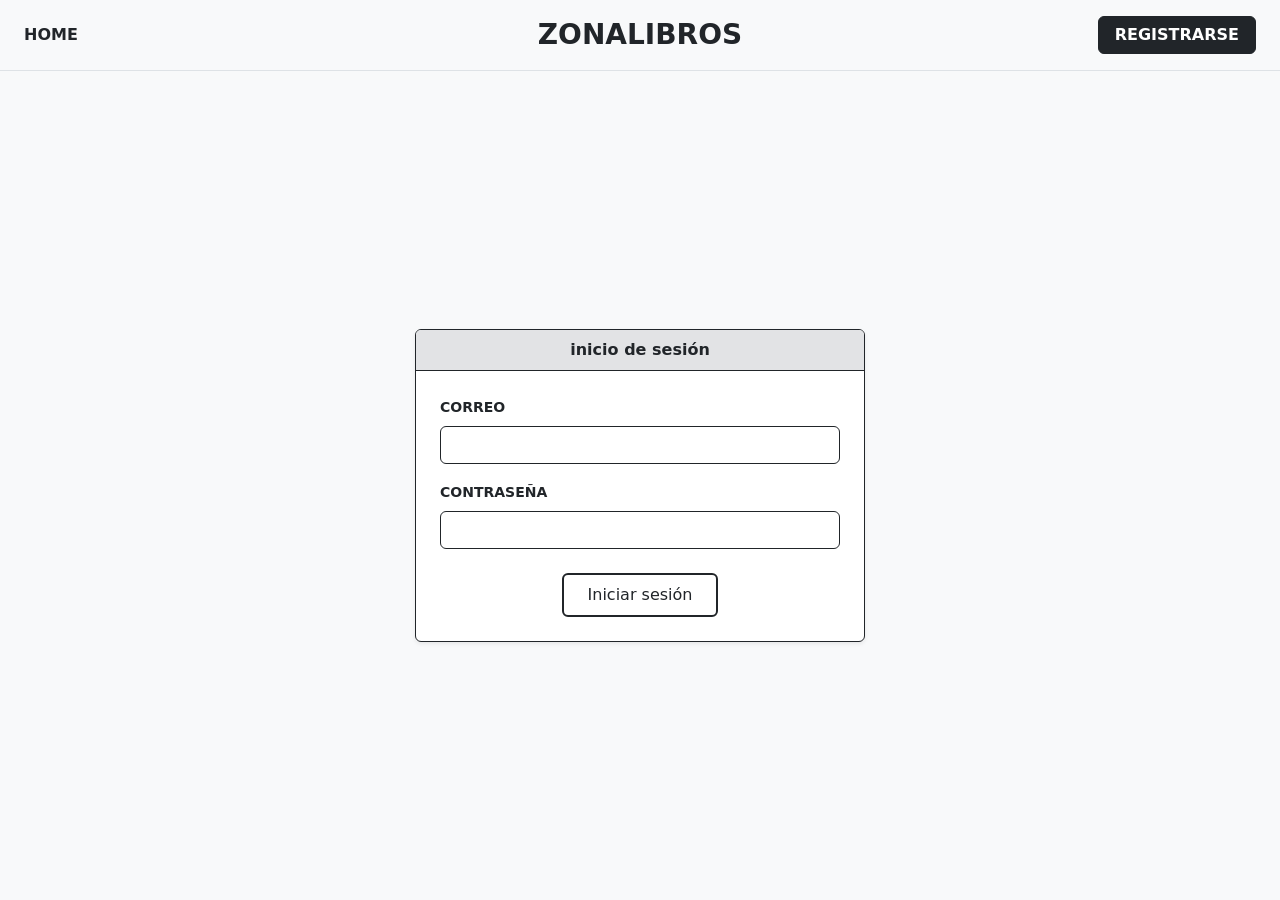
<file: login.html>
<!DOCTYPE html>
<html lang="es">
<head>
    <meta charset="UTF-8">
    <meta name="viewport" content="width=device-width, initial-scale=1.0">
    <link href="https://cdn.jsdelivr.net/npm/bootstrap@5.3.3/dist/css/bootstrap.min.css" rel="stylesheet">
    <link rel="stylesheet" href="stylesheet.css">
    <script src="scriptLogin.js" defer></script>
    <title>Ingresar Usuario - Zonalibros</title>
</head>
<body class="bg-light min-vh-100 d-flex flex-column">

    <header class="bg-body-tertiary border-bottom py-3">
        <div class="container-fluid px-4">
            <div class="row align-items-center">
                <div class="col-4 text-start">
                    <a href="#" class="text-dark text-decoration-none fw-bold">HOME</a>
                </div>
                <div class="col-4 text-center">
                    <h1 class="h3 m-0 fw-bold tracking-wide">ZONALIBROS</h1>
                </div>
                <div class="col-4 text-end">
                    <a href="registro.html" class="btn btn-dark text-uppercase px-3 fw-bold">REGISTRARSE</a>
                </div>
            </div>
        </div>
    </header>

    <main class="container flex-grow-1 d-flex justify-content-center align-items-center my-5">
        <div class="card border-dark shadow-sm" style="width: 100%; max-width: 450px;">
            <div class="card-header bg-secondary-subtle border-bottom border-dark text-center py-2">
                <span class="fw-bold text-lowercase fs-6">inicio de sesión</span>
            </div>
            
            <div class="card-body p-4">
                <div id="mensajeLogin"></div>

                <form id="formLogin">
                    <div class="mb-3">
                        <label for="email" class="form-label fw-bold text-uppercase small">CORREO</label>
                        <input type="email" class="form-control border-dark" id="email" name="email" required>
                    </div>

                    <div class="mb-4">
                        <label for="contraseña" class="form-label fw-bold text-uppercase small">CONTRASEÑA</label>
                        <input type="password" class="form-control border-dark" id="contraseña" name="contraseña" required>
                    </div>

                    <div class="text-center">
                        <button type="submit" class="btn btn-outline-dark px-4 py-2 border-2">Iniciar sesión</button>
                    </div>
                </form>
            </div>
        </div>
    </main>

    <script src="https://cdn.jsdelivr.net/npm/bootstrap@5.3.3/dist/js/bootstrap.bundle.min.js"></script>
</body>
</html>
</file>
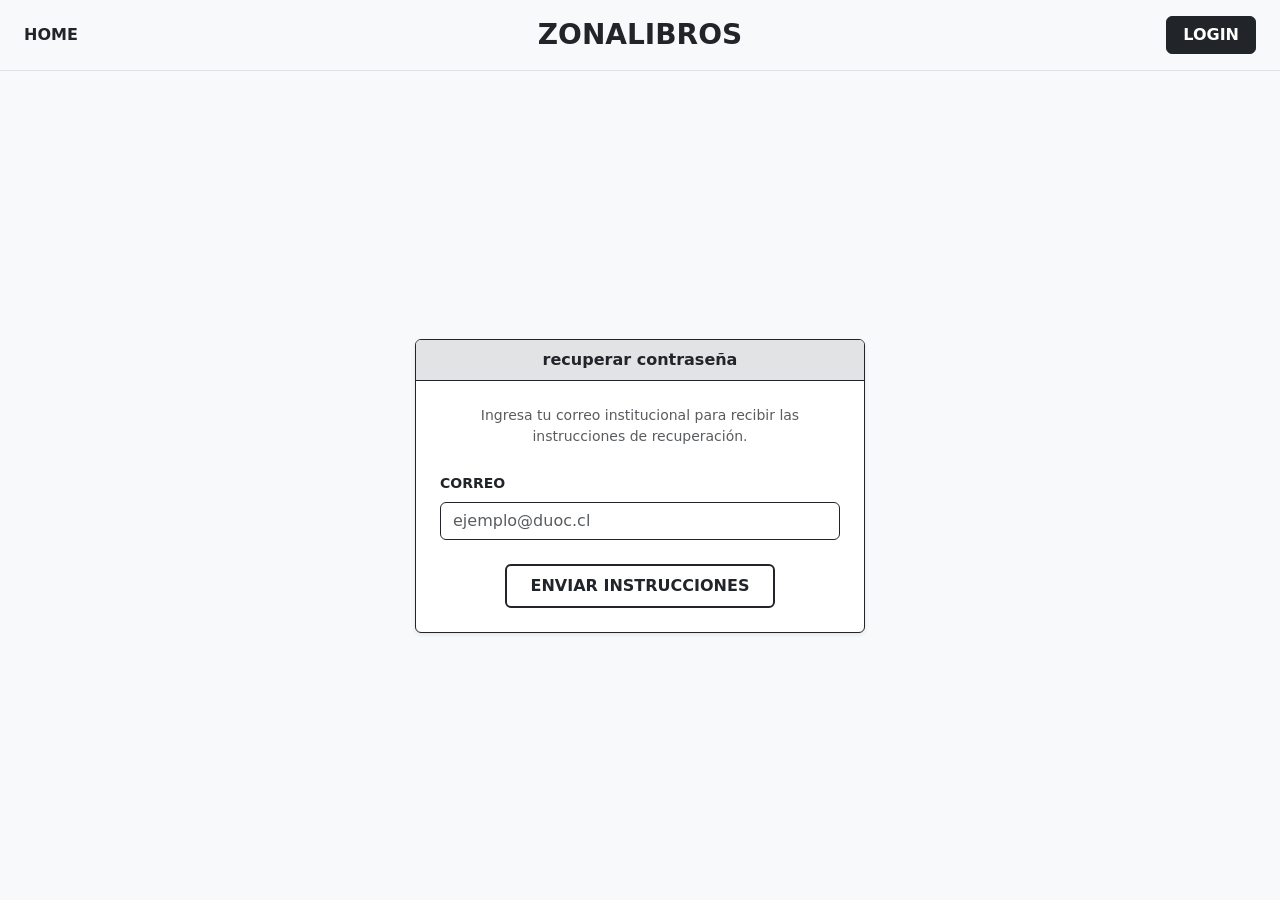
<file: recuperarContraseña.html>
<!DOCTYPE html>
<html lang="es">
<head>
    <meta charset="UTF-8">
    <meta name="viewport" content="width=device-width, initial-scale=1.0">
    <!-- CDN Bootstrap 5 -->
    <link href="https://cdn.jsdelivr.net/npm/bootstrap@5.3.3/dist/css/bootstrap.min.css" rel="stylesheet">
    <link rel="stylesheet" href="stylesheet.css">
    <script src="scriptRecuperarContraseña.js" defer></script>
    <title>Recuperar Contraseña - Zonalibros</title>
</head>
<body class="bg-light min-vh-100 d-flex flex-column">

    <header class="bg-body-tertiary border-bottom py-3">
        <div class="container-fluid px-4">
            <div class="row align-items-center">
                <div class="col-4 text-start">
                    <a href="#" class="text-dark text-decoration-none fw-bold">HOME</a>
                </div>
                <div class="col-4 text-center">
                    <h1 class="h3 m-0 fw-bold tracking-wide">ZONALIBROS</h1>
                </div>
                <div class="col-4 text-end">
                    <a href="login.html" class="btn btn-dark text-uppercase px-3 fw-bold">LOGIN</a>
                </div>
            </div>
        </div>
    </header>

    <main class="container flex-grow-1 d-flex justify-content-center align-items-center my-5">
        <div class="card border-dark shadow-sm" style="width: 100%; max-width: 450px;">
            <div class="card-header bg-secondary-subtle border-bottom border-dark text-center py-2">
                <span class="fw-bold text-lowercase fs-6">recuperar contraseña</span>
            </div>
            
            <div class="card-body p-4">
                <div id="mensajeRecuperar"></div>

                <p class="small text-muted mb-4 text-center">
                    Ingresa tu correo institucional para recibir las instrucciones de recuperación.
                </p>

                <form id="formRecuperar">
                    <div class="mb-4">
                        <label for="email" class="form-label fw-bold text-uppercase small">CORREO</label>
                        <input type="email" class="form-control border-dark" id="email" name="email" placeholder="ejemplo@duoc.cl" required>
                    </div>

                    <div class="text-center">
                        <button type="submit" class="btn btn-outline-dark px-4 py-2 border-2 text-uppercase fw-bold">ENVIAR INSTRUCCIONES</button>
                    </div>
                </form>
            </div>
        </div>
    </main>

    <script src="https://cdn.jsdelivr.net/npm/bootstrap@5.3.3/dist/js/bootstrap.bundle.min.js"></script>
</body>
</html>
</file>
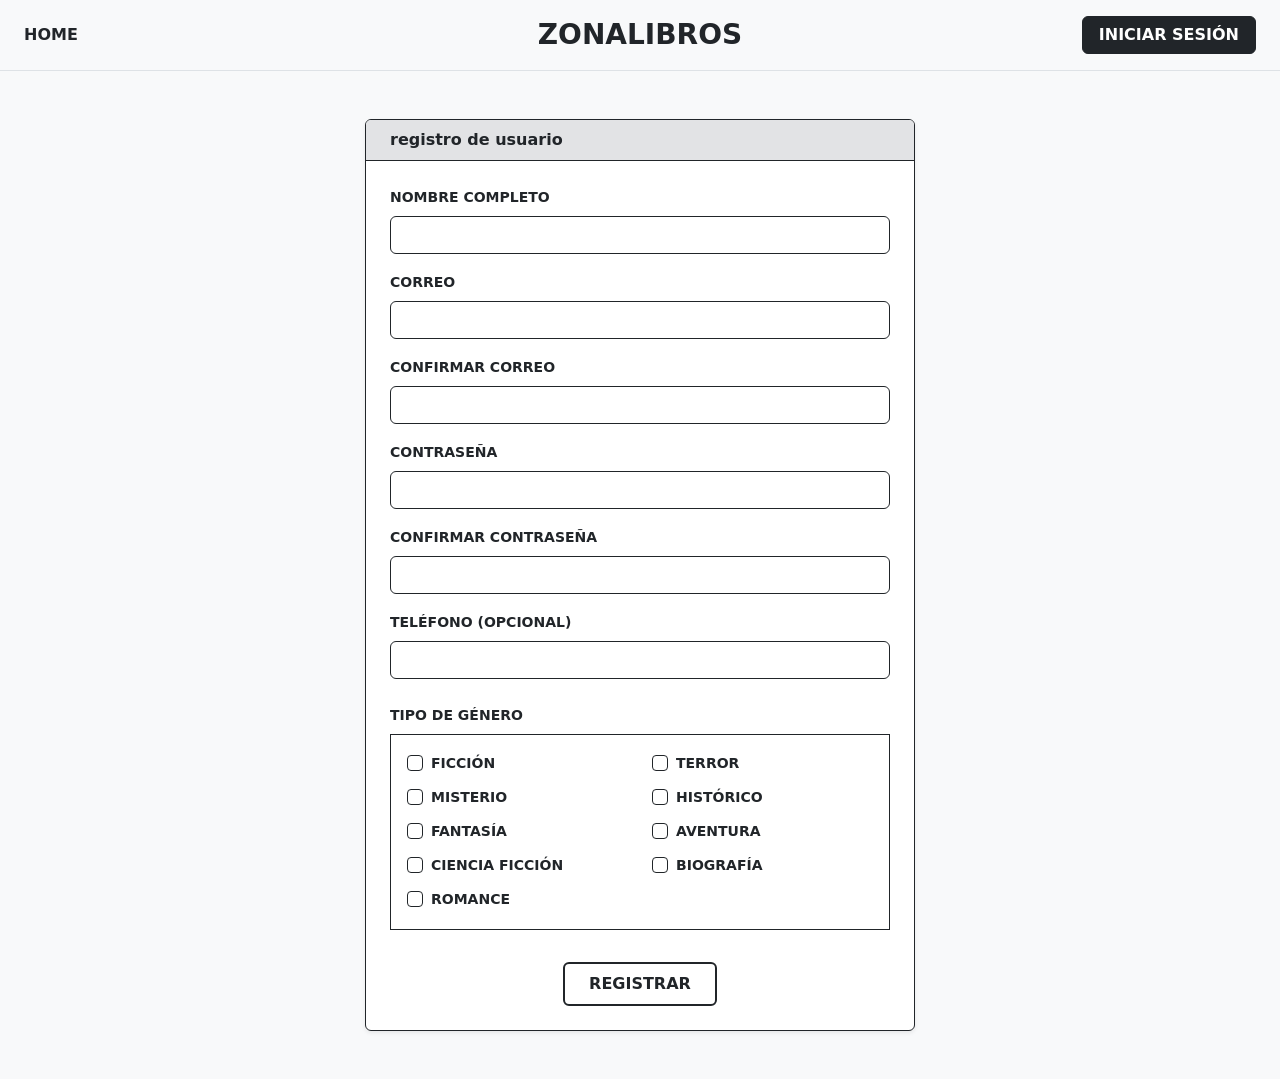
<file: registro.html>
<!DOCTYPE html>
<html lang="es">
<head>
    <meta charset="UTF-8">
    <meta name="viewport" content="width=device-width, initial-scale=1.0">
    <link href="https://cdn.jsdelivr.net/npm/bootstrap@5.3.3/dist/css/bootstrap.min.css" rel="stylesheet">
    <link rel="stylesheet" href="stylesheet.css">
    <script src="scriptRegistro.js" defer></script>
    <title>Registro de Usuario - Zonalibros</title>
</head>
<body class="bg-light min-vh-100 d-flex flex-column">

    <header class="bg-body-tertiary border-bottom py-3">
        <div class="container-fluid px-4">
            <div class="row align-items-center">
                <div class="col-4 text-start">
                    <a href="#" class="text-dark text-decoration-none fw-bold">HOME</a>
                </div>
                <div class="col-4 text-center">
                    <h1 class="h3 m-0 fw-bold tracking-wide">ZONALIBROS</h1>
                </div>
                <div class="col-4 text-end">
                    <a href="login.html" class="btn btn-dark text-uppercase px-3 fw-bold">INICIAR SESIÓN</a>
                </div>
            </div>
        </div>
    </header>

    <main class="container flex-grow-1 d-flex justify-content-center align-items-center my-5">
        <div class="card border-dark shadow-sm" style="width: 100%; max-width: 550px;">
            <div class="card-header bg-secondary-subtle border-bottom border-dark py-2">
                <span class="fw-bold text-lowercase fs-6 ms-2">Registro de usuario</span>
            </div>
            
            <div class="card-body p-4">
                <div id="mensajeError"></div>

                <form id="formRegistro">
                    <div class="mb-3">
                        <label for="nombre" class="form-label fw-bold text-uppercase small">NOMBRE COMPLETO</label>
                        <input type="text" class="form-control border-dark" id="nombre" name="nombre" required>
                    </div>

                    <div class="mb-3">
                        <label for="email" class="form-label fw-bold text-uppercase small">CORREO</label>
                        <input type="email" class="form-control border-dark" id="email" name="email" required>
                    </div>

                    <div class="mb-3">
                        <label for="emailRepetir" class="form-label fw-bold text-uppercase small">CONFIRMAR CORREO</label>
                        <input type="email" class="form-control border-dark" id="emailRepetir" name="emailRepetir" required>
                    </div>

                    <div class="mb-3">
                        <label for="password" class="form-label fw-bold text-uppercase small">CONTRASEÑA</label>
                        <input type="password" class="form-control border-dark" id="contraseña" name="contraseña" required>
                    </div>

                    <div class="mb-3">
                        <label for="confirmarPassword" class="form-label fw-bold text-uppercase small">CONFIRMAR CONTRASEÑA</label>
                        <input type="password" class="form-control border-dark" id="contraseñaRepetir" name="contraseñaRepetir" required>
                    </div>

                    <div class="mb-4">
                        <label for="telefono" class="form-label fw-bold text-uppercase small">TELÉFONO (opcional)</label>
                        <input type="tel" class="form-control border-dark" id="telefono" name="telefono">
                    </div>

                    <div class="mb-4">
                        <label class="form-label fw-bold text-uppercase small">TIPO DE GÉNERO</label>
                        <div class="border border-dark p-3 bg-white">
                            <div class="row">

                                <div class="col-6 d-flex flex-column gap-2">
                                    <div class="form-check">
                                        <input class="form-check-input border-dark" type="checkbox" id="ficcion" name="genero" value="ficcion">
                                        <label class="form-check-label fw-semibold text-uppercase small" for="ficcion">FICCIÓN</label>
                                    </div>
                                    <div class="form-check">
                                        <input class="form-check-input border-dark" type="checkbox" id="misterio" name="genero" value="misterio">
                                        <label class="form-check-label fw-semibold text-uppercase small" for="misterio">MISTERIO</label>
                                    </div>
                                    <div class="form-check">
                                        <input class="form-check-input border-dark" type="checkbox" id="fantasia" name="genero" value="fantasia">
                                        <label class="form-check-label fw-semibold text-uppercase small" for="fantasia">FANTASÍA</label>
                                    </div>
                                    <div class="form-check">
                                        <input class="form-check-input border-dark" type="checkbox" id="cienciaFiccion" name="genero" value="cienciaFiccion">
                                        <label class="form-check-label fw-semibold text-uppercase small" for="cienciaFiccion">CIENCIA FICCIÓN</label>
                                    </div>
                                    <div class="form-check">
                                        <input class="form-check-input border-dark" type="checkbox" id="romance" name="genero" value="romance">
                                        <label class="form-check-label fw-semibold text-uppercase small" for="romance">ROMANCE</label>
                                    </div>
                                </div>

                                <div class="col-6 d-flex flex-column gap-2">
                                    <div class="form-check">
                                        <input class="form-check-input border-dark" type="checkbox" id="terror" name="genero" value="terror">
                                        <label class="form-check-label fw-semibold text-uppercase small" for="terror">TERROR</label>
                                    </div>
                                    <div class="form-check">
                                        <input class="form-check-input border-dark" type="checkbox" id="historico" name="genero" value="historico">
                                        <label class="form-check-label fw-semibold text-uppercase small" for="historico">HISTÓRICO</label>
                                    </div>
                                    <div class="form-check">
                                        <input class="form-check-input border-dark" type="checkbox" id="aventura" name="genero" value="aventura">
                                        <label class="form-check-label fw-semibold text-uppercase small" for="aventura">AVENTURA</label>
                                    </div>
                                    <div class="form-check">
                                        <input class="form-check-input border-dark" type="checkbox" id="biografia" name="genero" value="biografia">
                                        <label class="form-check-label fw-semibold text-uppercase small" for="biografia">BIOGRAFÍA</label>
                                    </div>
                                </div>
                            </div>
                        </div>
                    </div>

                    <div class="text-center pt-2">
                        <button type="submit" class="btn btn-outline-dark px-4 py-2 border-2 text-uppercase fw-bold">REGISTRAR</button>
                    </div>
                </form>
            </div>
        </div>
    </main>

    <script src="https://cdn.jsdelivr.net/npm/bootstrap@5.3.3/dist/js/bootstrap.bundle.min.js"></script>
</body>
</html>
</file>
<file: stylesheet.css>
.genero {
  display: grid;
  grid-template-columns: 1fr 1fr;
  gap: 8px 16px;
}

.segundaColumna {
  display: grid;
  grid-template-columns: 1fr 1fr;
  gap: 8px 16px;
}

.header-nav {
  background-color: #ececec;
  display: flex;
  justify-content: space-between;
  align-items: center;
  padding: 20px 40px;
}

.nav-link {
  color: #2563eb;
  text-decoration: underline;
  font-size: 0.85rem;
  letter-spacing: 0.5px;
}


.logo {
  font-size: 1.4rem;
  font-weight: 700;
  letter-spacing: 1px;
  color: #000;
  text-transform: uppercase;
}

.btn-login {
  background-color: #000000;
  color: #ffffff;
  padding: 10px 18px;
  text-decoration: none;
  font-size: 0.75rem;
  font-weight: 700;
  letter-spacing: 0.5px;
  border-radius: 2px;
  display: inline-block;
  transition: background-color 0.2s ease;
}

.btn-login:hover {
  background-color: #333333;
}

.error{
  color: red; 
  margin-bottom: 15px;
}
</file>
